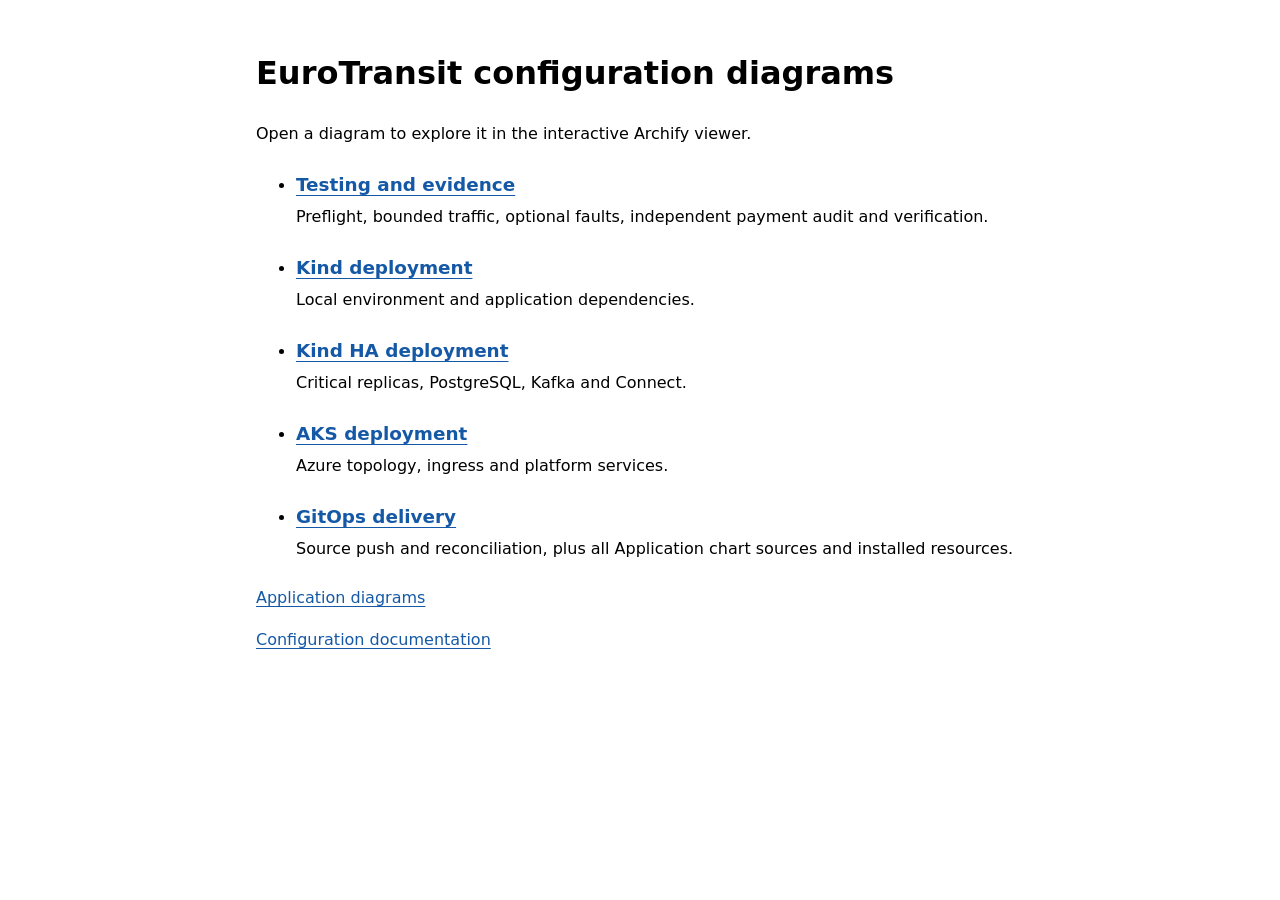
<file: docs/diagrams/index.html>
<!doctype html>
<html lang="en">
<head>
  <meta charset="utf-8">
  <meta name="viewport" content="width=device-width, initial-scale=1">
  <title>EuroTransit configuration diagrams</title>
  <style>
    :root { color-scheme: light dark; font-family: system-ui, sans-serif; }
    body { max-width: 48rem; margin: 3rem auto; padding: 0 1.25rem; line-height: 1.6; }
    a { color: light-dark(#1559a6, #9acbff); text-underline-offset: .2em; }
    li { margin-block: 1.5rem; }
    li a { font-size: 1.15rem; font-weight: 600; }
    li p { margin-top: .25rem; }
  </style>
</head>
<body>
  <main>
    <h1>EuroTransit configuration diagrams</h1>
    <p>Open a diagram to explore it in the interactive Archify viewer.</p>
    <ul>
      <li><a href="testing/testing-tooling.html">Testing and evidence</a><p>Preflight, bounded traffic, optional faults, independent payment audit and verification.</p></li>
      <li><a href="deployment/kind.html">Kind deployment</a><p>Local environment and application dependencies.</p></li>
      <li><a href="deployment/kind-ha.html">Kind HA deployment</a><p>Critical replicas, PostgreSQL, Kafka and Connect.</p></li>
      <li><a href="deployment/aks.html">AKS deployment</a><p>Azure topology, ingress and platform services.</p></li>
      <li><a href="delivery/gitops.html">GitOps delivery</a><p>Source push and reconciliation, plus all Application chart sources and installed resources.</p></li>
    </ul>
    <p><a href="https://g05-eurotransit.github.io/EuroTransit-application/">Application diagrams</a></p>
    <p><a href="https://github.com/g05-eurotransit/EuroTransit-configuration/blob/main/README.md">Configuration documentation</a></p>
  </main>
</body>
</html>
</file>
